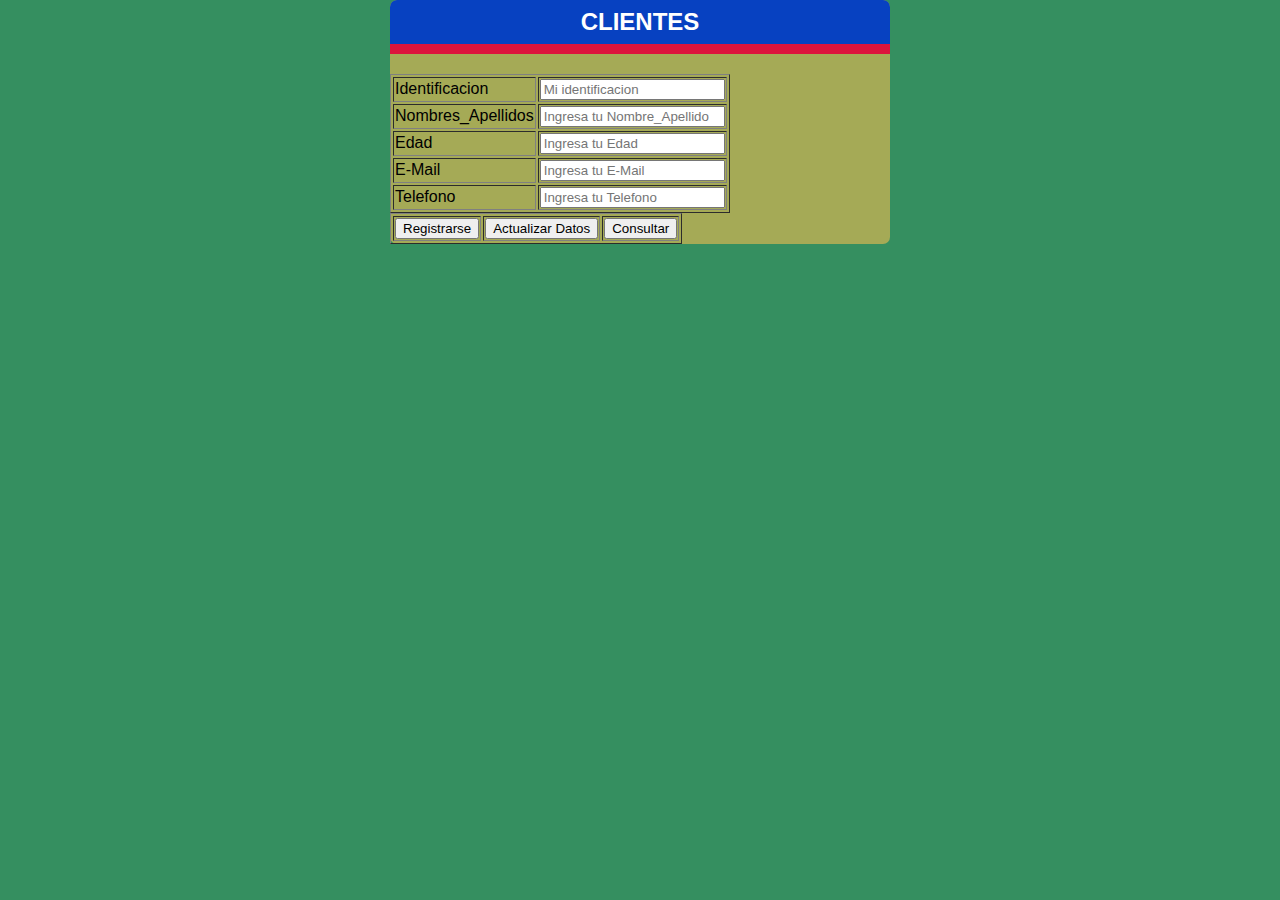
<file: registro.html>
<html>
  <head>
    <title> Registro de Clientes </title> 
    <link href="estilosformularios.css" rel="stylesheet type="text/css"/>
  </head>
       <body>
            <form action=" " method="post" class="form_clientes">
                  <h2 class="titulo_form_clientes"> CLIENTES </h2> 
                         <div class="contenedor_input">
                            <table class="tabla_clientes" border="1">
                                <tr>
                                <td class="celda_IdentificacionClientes"> 
                                  Identificacion
                                 </td>
                                 <td>
                                   <input type="text" name="Identificacion" class="input-50" placeholder="Mi identificacion">
                                 <tr>
                                    <td class="celda_Nombre_Apellido">
                                           Nombres_Apellidos  
                                         </td>
                                            <td>
                                      <input type="text" name="Nombre_Apellido" class="input-50" placeholder="Ingresa tu Nombre_Apellido">
                                      </td>
                                    </tr>   
                            
                                         <tr>
                                               <td class="celda_Edad">
                                                      Edad  
                                                 </td>
                                                 <td>
                                               <input type="text" name="Edad" class="input-50" placeholder="Ingresa tu Edad">
                                                </td>
                                             </tr> 
                            
                               <tr>
                                  <td class="celda_E-Mail">
                                          E-Mail 
                                              </td>
                                            <td>
                                          <input type="text" name="E-Mail" class="input-50" placeholder="Ingresa tu E-Mail">
                                       </td>
                                    </tr>    
                            
                            <tr>
                                 <td class="celda_Telefono">
                                            Telefono  
                                         </td>
                                      <td>
                                    <input type="text" name="Telefono" class="input-50" placeholder="Ingresa tu Telefono">
                              </td>
                          </tr>  
                              
                              </table>
                              
                              
                              <table class="tabla_botones" border="1">
                              <tr>
                                  <td><input type="submit" value="Registrarse" class="btn_registrarse">
                                  </td>
                                  <td><input type="submit" value="Actualizar Datos" class="btn_registrarse">
                                  </td>
                                  <td><input type="submit" value="Consultar" class="btn_registrarse">
                                  </td>
                              </tr>
                          </table>
                           
                           </div>
             </form>
       </body>
  </html>
</file>
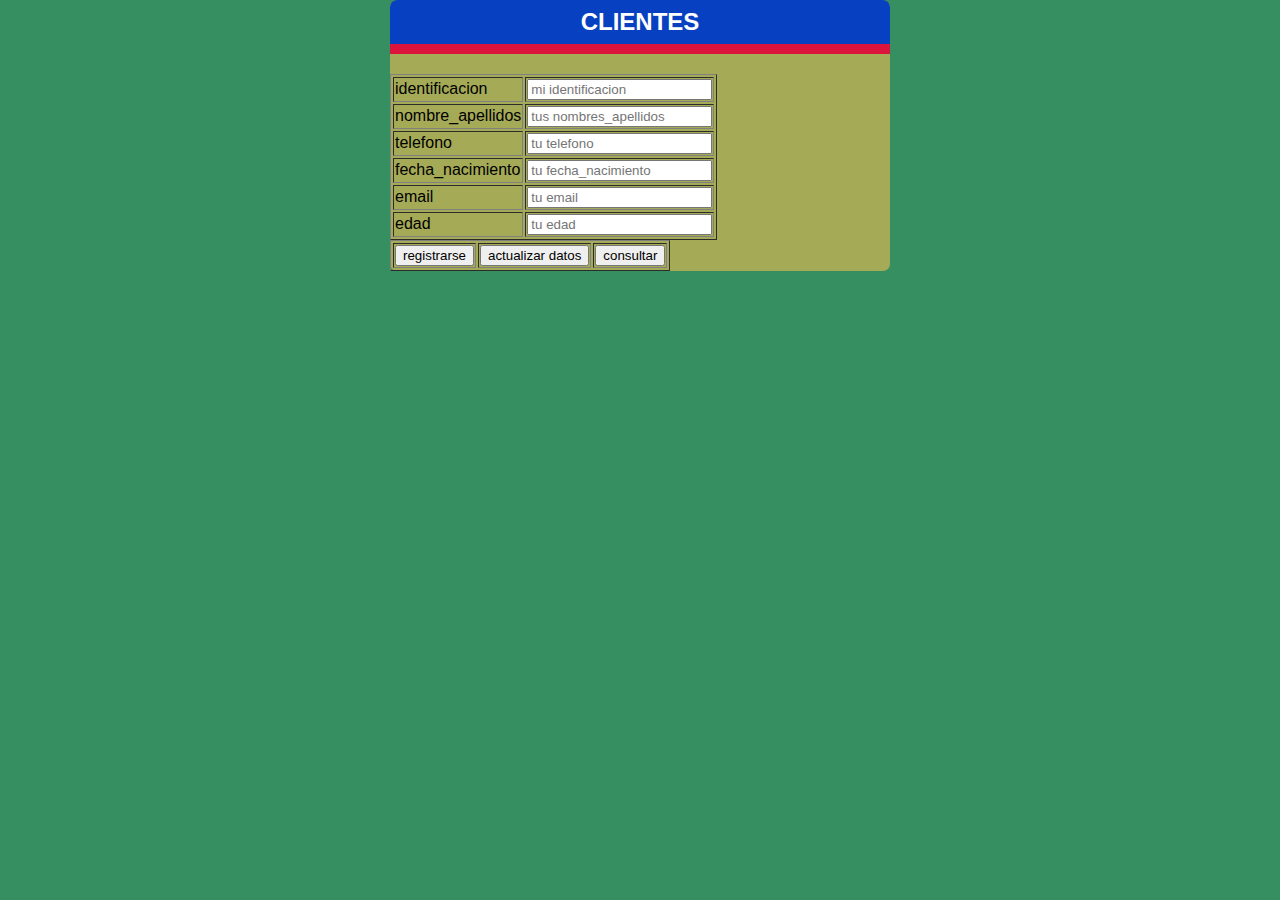
<file: registroclientes.html>
<html>
  <head>
     <title> registro de clientes </title>
     <link href="estilosformularios.css" rel="stylesheet type="text/css"/>
  <head>
      <body>
           <form action=" " method="post" class="form_clientes">
               <h2 class="titulo_form_clientes"> CLIENTES </h2>                                              
                   <div class="contenedor_input">                                           
                      <table class?"tabla_clientes" border="1">
                          <tr>
                            <td class="celda_identificacion_clientes">                                  
                               identificacion
                              
                            </td> 
                          <td>
                              <input type="tex" name"identificacion" class="imput-50" placeholder="mi identificacion">
                            </td>
                         </tr> 
                        
                        
                       
                        <tr>
                         <td class="cleda_nombres_apellidos">
                            nombre_apellidos
                            
                          </td> 
                         <td>  
                             <input type="tex" name"nombres_apellidos" class="imput-50" placeholder="tus nombres_apellidos"> 
                          </td>
                        </tr>
                        
                        
            
                        <tr>
                          <td class="cleda_telefono">
                             telefono
                        
                         </td> 
                        <td>  
                            <input type="tex" name"telefono" class="imput-50" placeholder="tu telefono">
                          </td>
                        </tr>  
                            
                            
                        
                        <tr>
                          <td class="cleda_fecha_nacimiento"> 
                            fecha_nacimiento
                            
                          </td> 
                        <td>  
                            <input type="tex" name"fecha_nacimiento" class="imput-50" placeholder="tu fecha_nacimiento">
                          </td>
                        </tr>  
                           
                        
                        
                            
                        <tr>
                          <td class="email"> 
                            email  
                           
                          </td> 
                        <td>  
                            <input type="tex" name"email" class="imput-50" placeholder="tu email">
                          </td>
                        </tr>    
                            
                        
                        
                        
                        <tr>
                          <td class="edad"> 
                            edad  
                        
                          </td> 
                        <td>  
                            <input type="tex" name"edad" class="imput-50" placeholder="tu edad">
                          </td>
                        </tr>  
                          
                        
                     <table class="tabla_botones" border="1">
                       <tr> 
                         
                         <td> <input type="submit" value="registrarse" class="btn_registrarse"> 
                         </td>
                     
                         <td> <input type="submit" value="actualizar datos" class="btn_actualizar datos"> 
                         </td>
                       
                         <td> <input type="submit" value="consultar" class="btn_consultar"> 
                         </td>
                       
                         
                       </tr> 
                        
                     </table>                                       
                   
                        
                        
                  </div> 
                     
           </form>
      </body>
   </html>
</file>
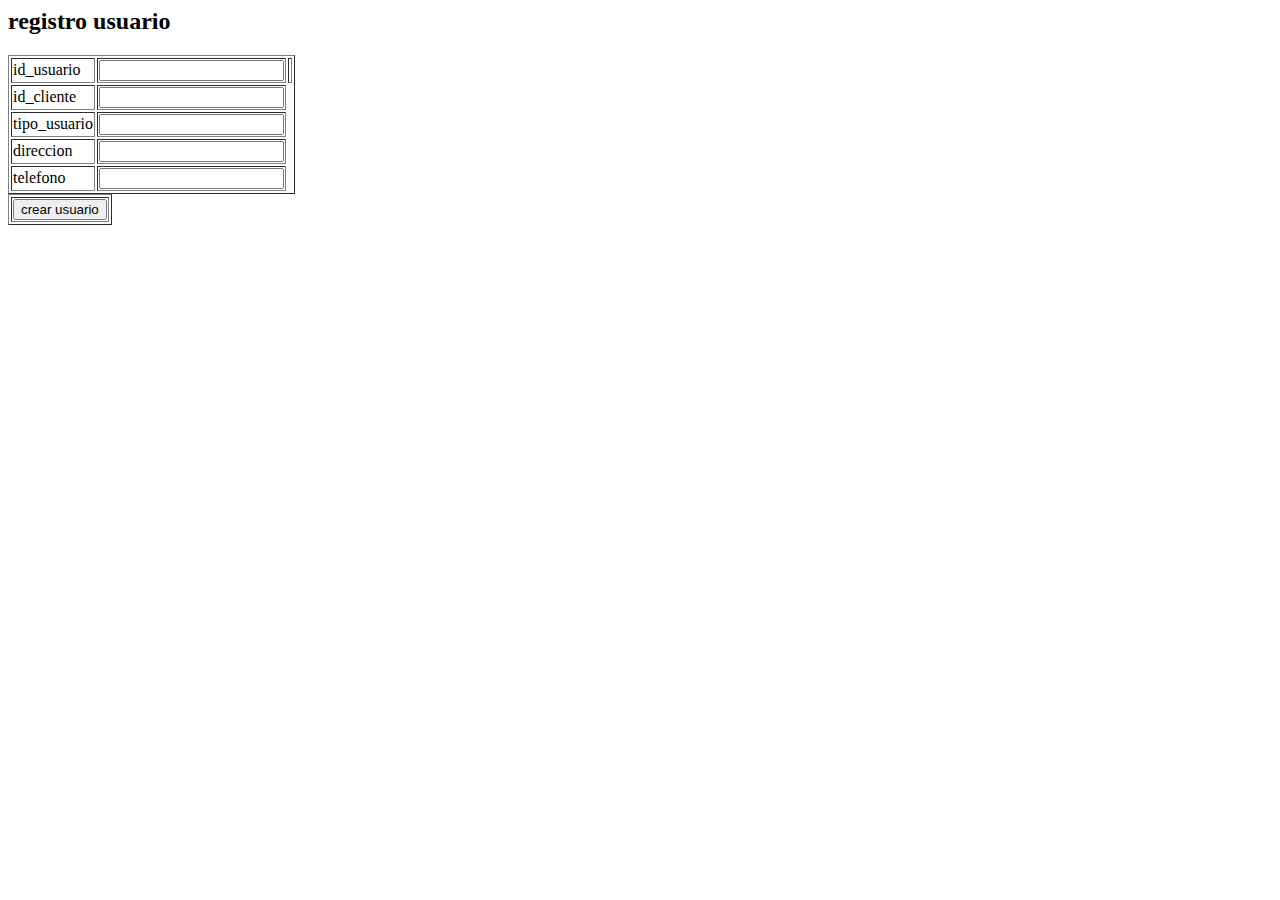
<file: usuario.html>
<html>
<head>
<title> usuario </title>
</head>
<body>
<form action="post" class="form.usuario">
<h2 class="titulo_registro usuario"> registro usuario </h2>
<div class="contenedor_registro usuario">
<table class="tabla_registro ususario" border="1">
<tr>
<td class="id_usuario"> id_usuario </td>
<td> <input type="text" id="id_usuario" class="input_usuario"> <td/>
</tr>
<tr>
<td class="id_cliente"> id_cliente </td>
<td> <input type="text" id="id_cliente" class="input_cliente"> </td>
</tr>
<tr>
<td class="tipo_usuario"> tipo_usuario </td>
<td> <input type="text" tipo="tipo_usuario" class="input_tipo usuario"> </td>
</tr>
<tr>
<td class="direccion"> direccion </td>
<td> <input type="text" direccion="direccion" class="input_direccion"> </td>
</tr>
<tr>
<td class="telefono"> telefono </td>
<td> <input type="text" telefono="telefono" class="input_telefono"> </td>
</tr>
</table>
<table class="tabla_botones" border="1">
<tr>
<td> <input type="submit" value="crear usuario" class="boton crear"> </td>
</tr>
</table>
</div>
</form>
</body>
</html>
</file>
<file: estilosformularios.css>
body{
  margin: 0;
  font-family: sans-serif;
  background:#358F60;  
}

.form_clientes{
  width:60%;
  max-width:500px;
  margin:auto;
  background:#A5AA56;
  border-radius:7px;
}


.contenedor_input{
  text-align:center;
 
}


.titulo_form_clientes{
  background:#0741C1;
  color: #fff;
  padding: 8px;
  text-align:center;
  font-weight:100px;
  font-zise: 30px;
  border-top-left-radius: 7px;
  border-top-right-radius: 7px;
  border-bottom: 10px solid crimson;
}
</file>
